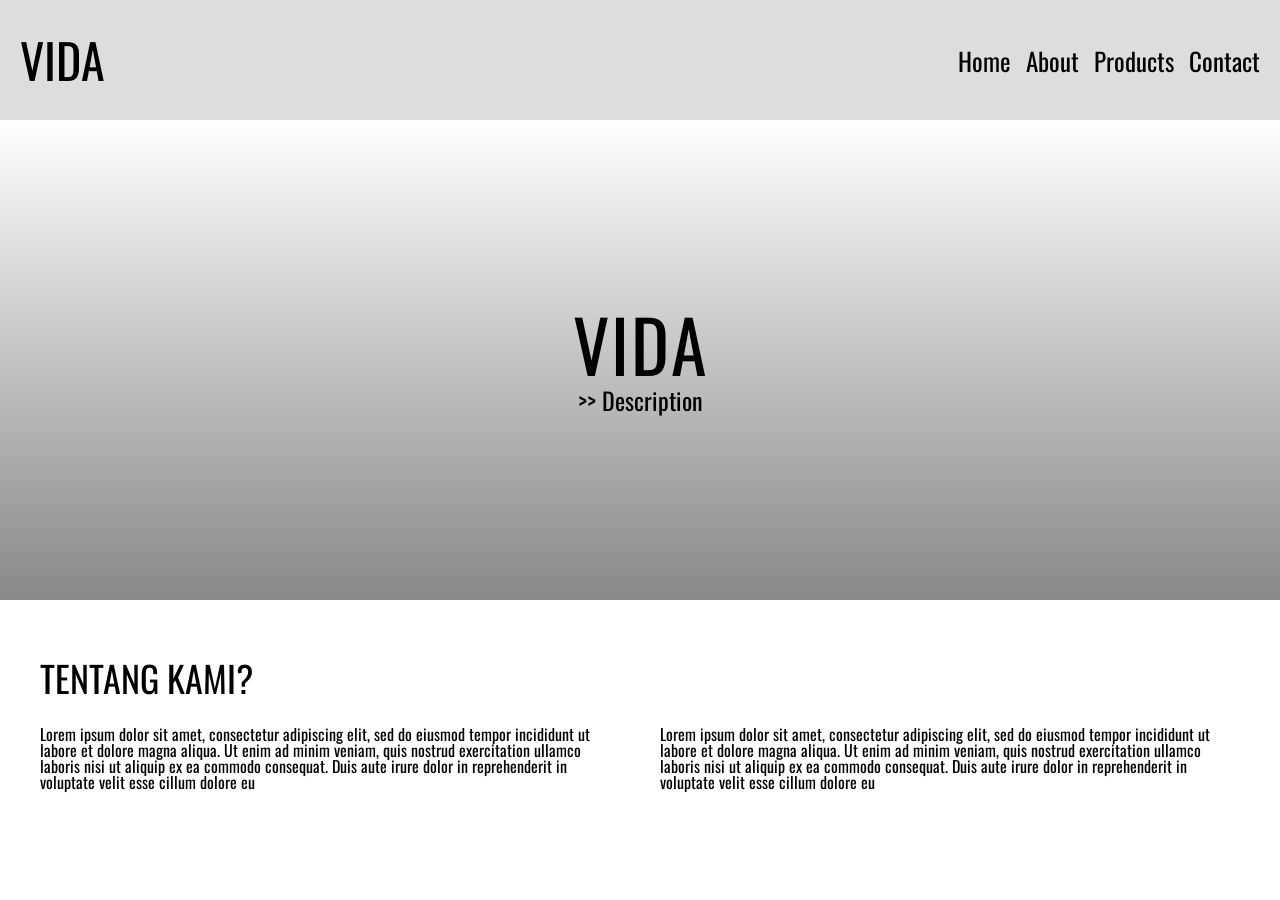
<file: index.html>
<!doctype html>
<html lang="id">
  <head>
    <meta charset="UTF-8" />
    <meta name="viewport" content="width=device-width, initial-scale=1.0" />
    <title>Low-Fi Design</title>
    <link rel="stylesheet" href="css/reset.css" />
    <!-- Hubungkan style.css di sini -->
      <style>
      @import url('https://fonts.googleapis.com/css2?family=Oswald:wght@200..700&family=Share+Tech+Mono&family=VT323&display=swap');
      </style>
    <link rel="stylesheet" href="style.css" />
  </head>
  <body>
    <!--
        Quest 1: Buat navbar sesuai design:
        - Logo/title "TITLE" (class="logo") → kiri
        - Menu navigasi (class="nav-links") → kanan, berisi:
          Home, About, Products, Contact
    -->
        <nav class="navbar">
            <h1 class="logo">VIDA</h1>
            <div class="nav-links">
              <h1>Home</h1>
              <h1>About</h1>
              <h1>Products</h1>
              <h1>Contact</h1>
            </div>
          </nav>

    <!--
        Quest 2: Buat hero section (class="hero") sesuai design:
        - Judul h1: "TITLE" (class="hero-title")
        - Paragraf: ">> Description" (class="hero-description")
        - Background gradient dari putih ke abu-abu
    -->
    <section class="hero">
        <h1 class="hero-title">VIDA</h1>
        <p class="hero-description">>> Description</p>
      </section>

    <!--
        Quest 3: Buat section "Tentang Kami" (class="tentang"):
        - Judul h2: "TENTANG KAMI?"
        - 2 kolom paragraf (masing-masing class="card")
        - Isi bebas / boleh pakai lorem ipsum
    -->
    <section class="tentang">
        <h2>TENTANG KAMI?</h2>
        <div class="tentang-content">
          <div class="card">
            <p>Lorem ipsum dolor sit amet, consectetur adipiscing elit, sed do eiusmod tempor incididunt ut labore et dolore magna aliqua. Ut enim ad minim veniam, quis nostrud exercitation ullamco laboris nisi ut aliquip ex ea commodo consequat. Duis aute irure dolor in reprehenderit in voluptate velit esse cillum dolore eu </p>
          </div>
          <div class="card">
            <p>Lorem ipsum dolor sit amet, consectetur adipiscing elit, sed do eiusmod tempor incididunt ut labore et dolore magna aliqua. Ut enim ad minim veniam, quis nostrud exercitation ullamco laboris nisi ut aliquip ex ea commodo consequat. Duis aute irure dolor in reprehenderit in voluptate velit esse cillum dolore eu </p>
          </div>
        </div>
      </section>  
  

    <!-- Hubungkan script.js di sini -->
  </body>
</html>
</file>
<file: style.css>
/*
    Tulis selector CSS kamu di sini!

    Quest 1:
    1. nav → flex container, logo kiri dan nav-links di kanan
    2. .logo → font besar + letter-spacing biar mirip design
    3. .nav-links → flex, hilangkan bullet list-nya

    Quest 2:
    4. .hero → flex, teks di tengah layar, tinggi cukup besar
    5. .hero → background gradient (putih → abu-abu), hint: linear-gradient
    6. .hero-title → font super besar, huruf kapital

    Quest 3:
    7. .tentang → background putih, padding dalam
    8. .tentang-content → flex, 2 kolom sejajar
    9. .card → font tebal, line-height biar enak dibaca
*/

.navbar {
    max-width: 100%;
    height: 120px;
    background-color: #dddddd;
    color: black;
    display: flex;
    justify-content: space-between;
    align-items: center;
    padding: 0 20px;
    font-family: 'Oswald', sans-serif;
}

.logo {
    font-size: 48px;
    font-family: 'Oswald', sans-serif;
}

.nav-links {
    display: flex;
    gap: 15px;
    font-size: 25px;
    font-family: 'Oswald', sans-serif;
}

/* Styling Quest 2: Hero Section */
.hero {
    display: flex;
    flex-direction: column;
    justify-content: center;
    align-items: center;
    min-height: 400px;
    background: linear-gradient(to bottom, #ffffff, #888888);
    text-align: center;
    padding: 40px 20px;
    font-family: 'Oswald', sans-serif;
}

.hero-title {
    font-size: 72px;
    letter-spacing: 2px;
    margin-bottom: 8px;
    font-family: 'Oswald', sans-serif;
}

.hero-description {
    font-size: 24px;
    font-family: 'Oswald', sans-serif;
}

/* Styling Quest 3: Section Tentang Kami */
.tentang {
    background-color: #ffffff;
    padding: 60px 40px;
    font-family: 'Oswald', sans-serif;
}

.tentang h2 {
    font-size: 36px;
    margin-bottom: 30px;
    font-family: 'Oswald', sans-serif;
}

.tentang-content {
    display: flex;
    gap: 40px;
    font-family: 'Oswald', sans-serif;
}

.card {
    flex: 1;
    font-family: 'Oswald', sans-serif;
}
</file>
